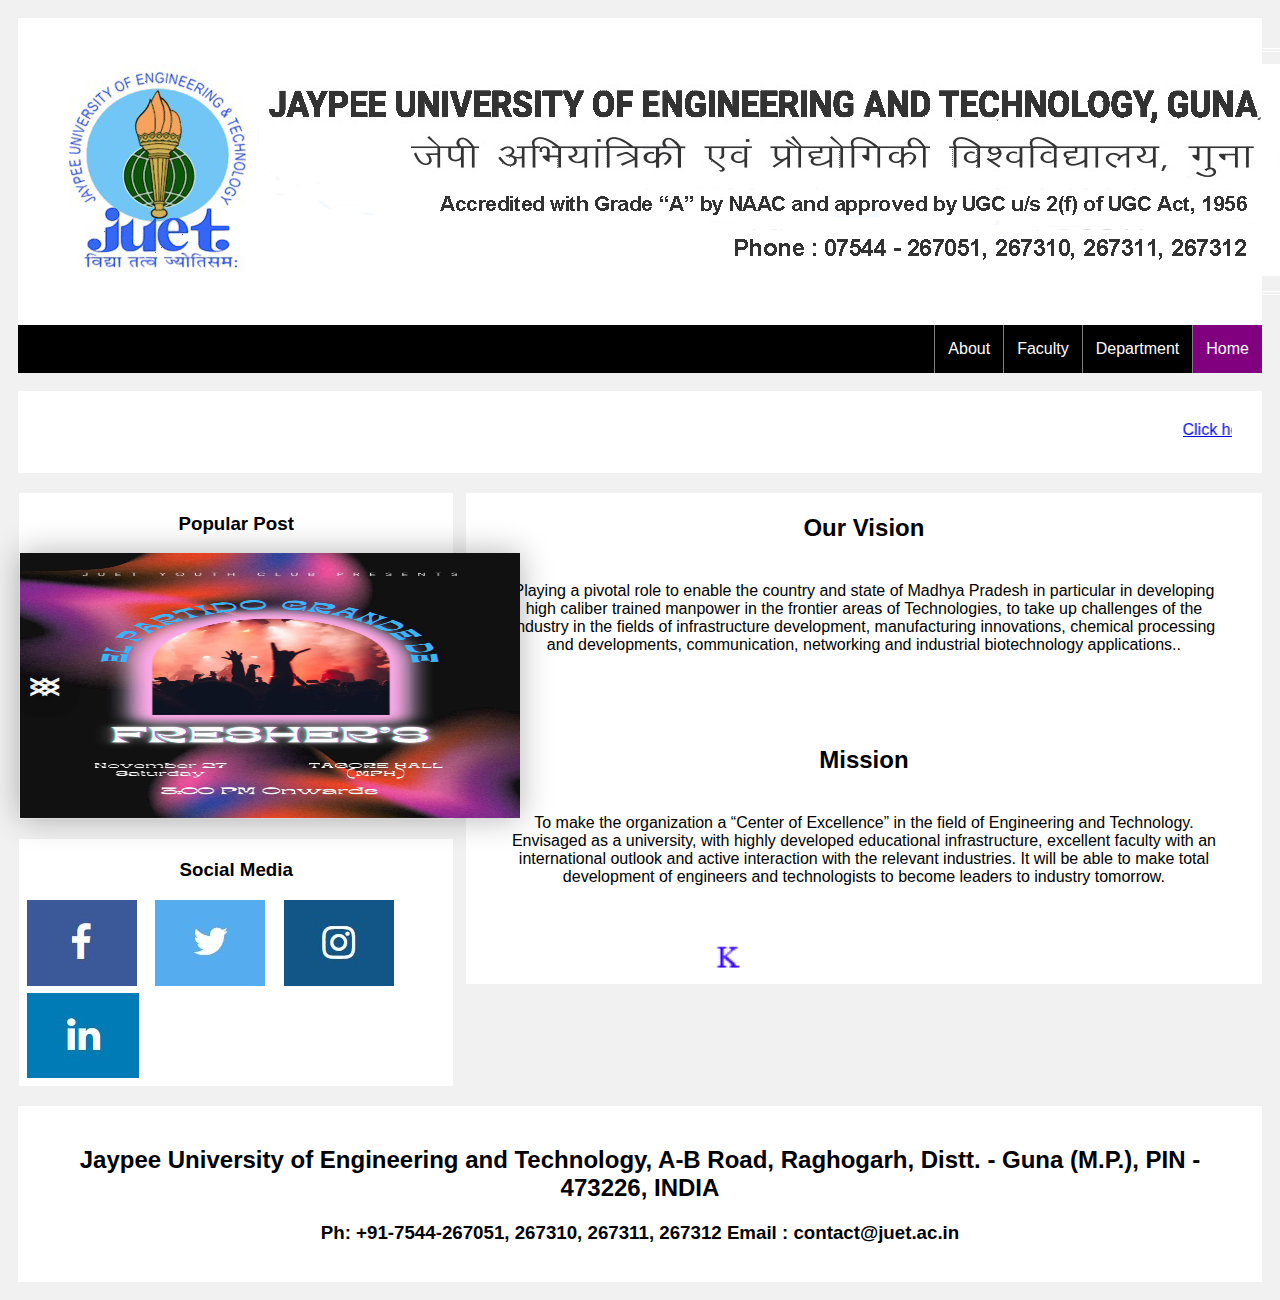
<file: index.html>
<!DOCTYPE html>
<html>

<head>
	<title>
		Home
	</title>

	<link rel="stylesheet" href="css\menu_bar.css">
	<link rel="stylesheet" href="css\Home.css">
	<link rel="stylesheet" href="css\slide.css">
	<link rel="stylesheet" href="css\Social_links.css">
	
	<script src="JavaScript\slider.js"></script>	
</head>
<body>

<div class="header">
  <table border="1" width="100%" height="247" bordercolor="#FFFFFF">
	<tr>
		<td width="1252">
		<img border="0" src="Images/Home/logo_header.png" width="1227" height="212"></td>
		<td align="left"><font face="Arial Rounded MT Bold" size="4">A-B Road, 
		Raghogarh</font><p><font face="Arial Rounded MT Bold" size="4">Guna (M.P.)- 
		473 226, India</font></p>
		<p><font face="Arial Rounded MT Bold" size="4">Ph : +91-7544-267051, 
		267310</font></p>
		<p><font face="Arial Rounded MT Bold" size="4">E-mail :<a href="mailto:contact@jiet.ac.in"> 
		contact@jiet.ac.in</a></font></td>
	</tr>
</table>
</div>

<div class="topnav">
	 <ul class="menu_bar">
		  <li class="mb"><a id="active" href="./index.html">Home</a></li>
		  <li class="mb"><a href="./Department.html">Department</a></li>
		  <li class="mb"><a href="./Faculty.html">Faculty</a></li>
		  <li class="mb"><a href="./About.html">About</a></li>
	</ul>

</div>
<br>
<div class="header">
<marquee><a href="https://webkiosk.juet.ac.in">Click here to view results</a></marquee>
</div>
<div class="row">
  <div class="rightcolumn">
    <div class="card">
      <h2 align="center">Our Vision</h2>
      <p id="text">Playing a pivotal role to enable the country and state of Madhya Pradesh in particular in developing high  caliber trained  manpower in the frontier areas of Technologies, to take up challenges of the industry in the fields of infrastructure development, manufacturing innovations, chemical processing and developments, communication, networking and industrial biotechnology applications..</p>
      <br><br>
	  <h2 align="center">Mission</h2>
      <p id="text">To make the organization a “Center of Excellence” in the field of Engineering and Technology. Envisaged as a university, with highly developed educational infrastructure, excellent faculty with an international outlook and active interaction with the relevant industries. It will be able to make total development of engineers and technologists to become leaders to industry tomorrow.</p>
	  <br>
	  <img src="Images\Home\knowledge.gif" class="center">
	</div>
    
  </div>
  <div class="leftcolumn">
    <div class="card">
      <h3 align="center">Popular Post</h3>
       <div id="slider">
			<ul id="slideWrap"> 
			  <li><img src="Images\Slide show\1.jpg" alt=""></li>
			  <li><img src="Images\Slide show\2.jpg" alt=""></li>
			  <li><img src="Images\Slide show\3.jpg" alt=""></li>
			  <li><img src="Images\Slide show\4.jpg" alt=""></li>
			  <li><img src="Images\Slide show\5.jpg" alt=""></li>
			  <li><img src="Images\Slide show\6.jpg" alt=""></li>
			  <li><img src="Images\Slide show\7.jpg" alt=""></li>
			  <li><img src="Images\Slide show\8.jpg" alt=""></li>
			  <li><img src="Images\Slide show\9.jpg" alt=""></li>
			</ul>
			
			<a id="prev" href="#">&#8810;</a>
			<a id="next" href="#" float="right">&#8811;</a>
		</div>
    </div>
    <div class="card" id="social">
      <h3 align="center">Social Media</h3>
		<a href="https://www.facebook.com/JaypeeUniversityGuna/" class="fa"><img src="Images\Social Media\fb.jpg"></a>
		<a href="https://twitter.com/juet_official" class="fa"><img src="Images\Social Media\twitter.jpg"></a>
		<a href="https://www.instagram.com/jaypee_university_guna/?hl=en" class="fa"><img src="Images\Social Media\instagram.jpg"></a>
		<a href="https://www.linkedin.com/authwall?trk=gf&trkInfo=AQGiQtcvoy2SWQAAAX1moen4kIHRYKS6BW18iojGqxWxOL2BS-67siOjqrsl_VRIqp82UCmKX4_CMV9zPHT4fffVPR1eiSZJxQEgbGsUF1-X4OLdsm4GmOod76-P4KI_cSZlkSs=&originalReferer=https://www.google.com/&sessionRedirect=https%3A%2F%2Fin.linkedin.com%2Fschool%2Fjaypee-university-of-engineering-and-technology%2F" class="fa"><img src="Images\Social Media\linkedin.jpg"></a>
	  
    </div>
  </div>
</div>

<div class="footer">
  <h2>Jaypee University of Engineering and Technology, A-B Road, Raghogarh, Distt. - Guna (M.P.), PIN - 473226, INDIA</h2>
  <h3>Ph: +91-7544-267051, 267310, 267311, 267312 Email : contact@juet.ac.in</h3>
</div>


</body>
</html>
</file>
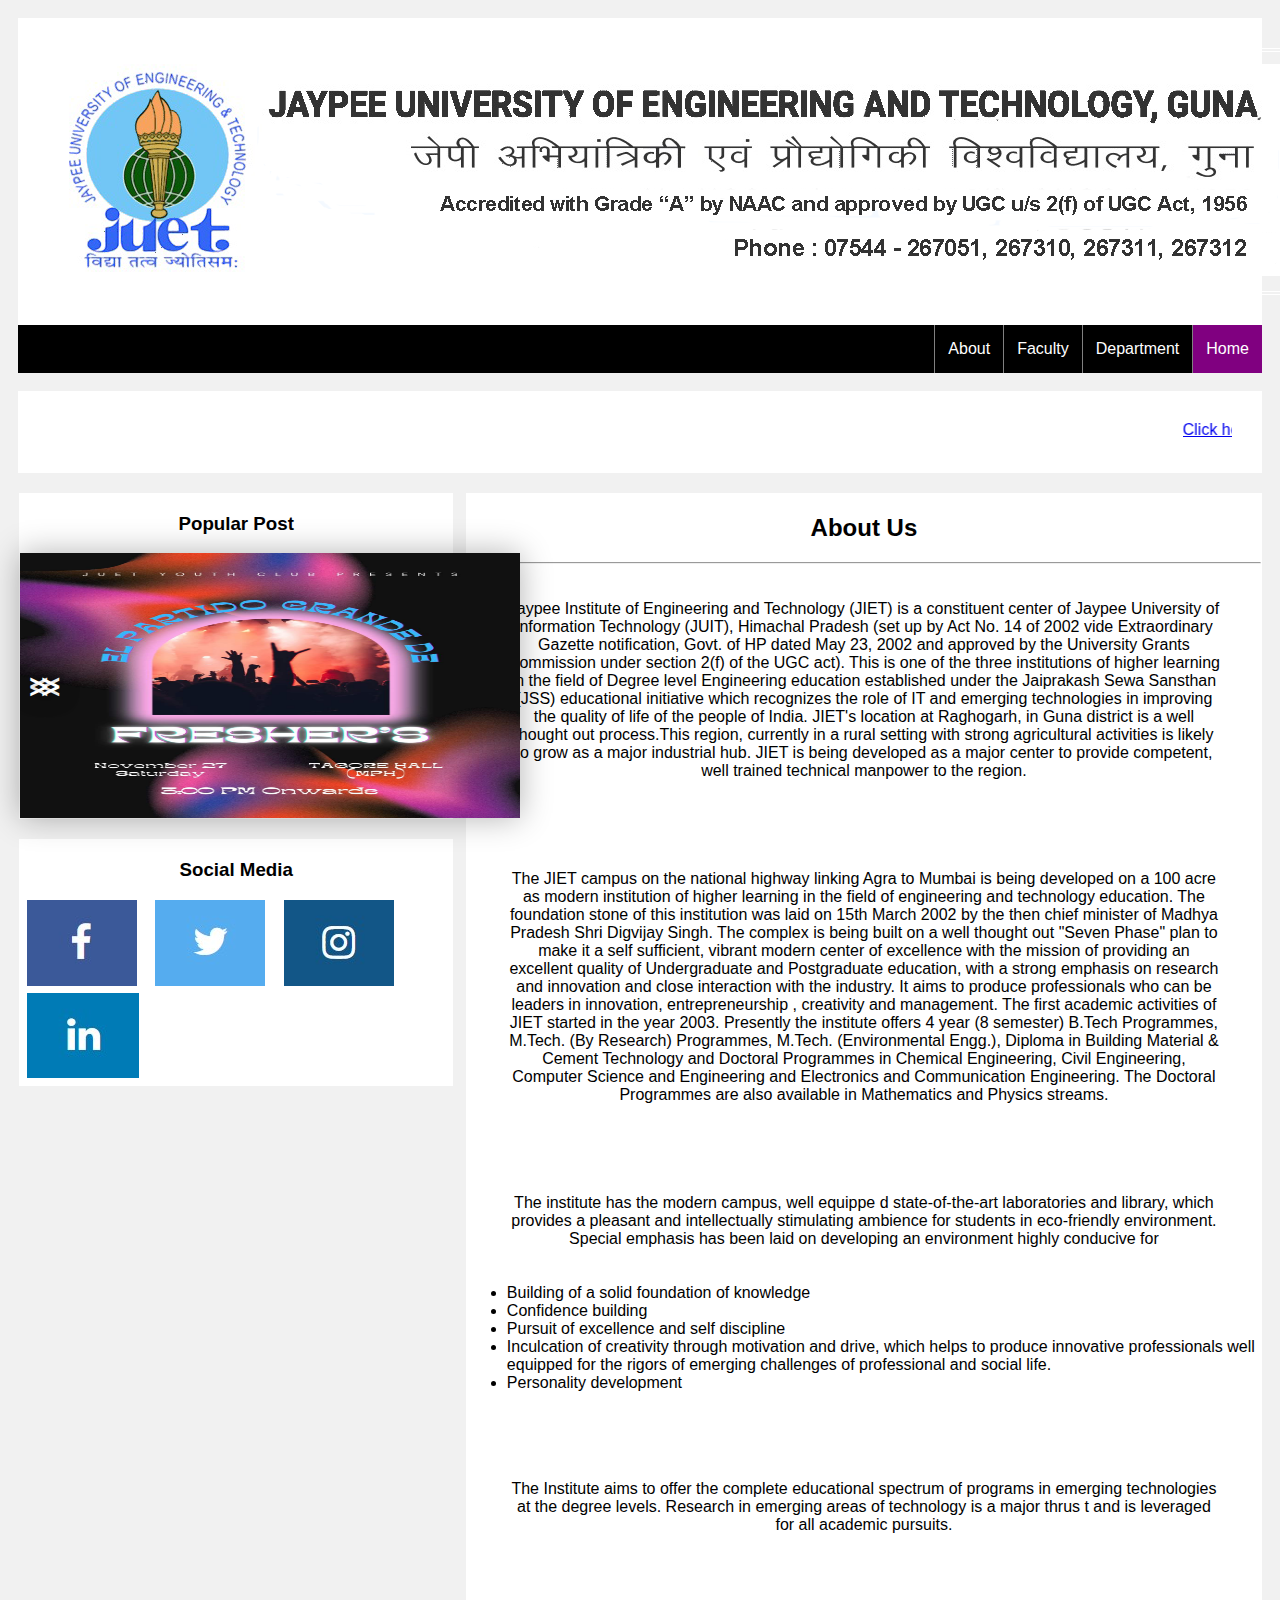
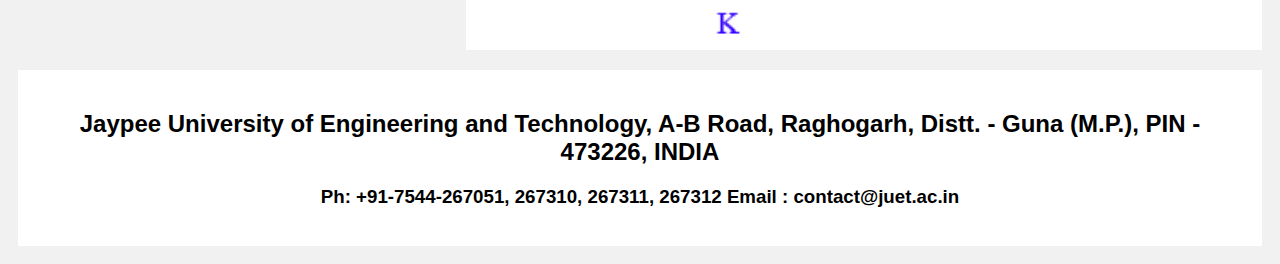
<file: About.html>
<!DOCTYPE html>
<html>

<head>
	<title>
		About Us
	</title>

	<link rel="stylesheet" href="css\menu_bar.css">
	<link rel="stylesheet" href="css\Home.css">
	<link rel="stylesheet" href="css\slide.css">
	<link rel="stylesheet" href="css\Social_links.css">
	
	<script src="JavaScript\slider.js"></script>	
</head>
<body>

<div class="header">
  <table border="1" width="100%" height="247" bordercolor="#FFFFFF">
	<tr>
		<td width="1252">
		<img border="0" src="Images/Home/logo_header.png" width="1227" height="212"></td>
		<td align="left"><font face="Arial Rounded MT Bold" size="4">A-B Road, 
		Raghogarh</font><p><font face="Arial Rounded MT Bold" size="4">Guna (M.P.)- 
		473 226, India</font></p>
		<p><font face="Arial Rounded MT Bold" size="4">Ph : +91-7544-267051, 
		267310</font></p>
		<p><font face="Arial Rounded MT Bold" size="4">E-mail :<a href="mailto:contact@jiet.ac.in"> 
		contact@jiet.ac.in</a></font></td>
	</tr>
</table>
</div>

<div class="topnav">
	 <ul class="menu_bar">
		<li class="mb"><a id="active" href="./index.html">Home</a></li>
		<li class="mb"><a href="./Department.html">Department</a></li>
		<li class="mb"><a href="./Faculty.html">Faculty</a></li>
		<li class="mb"><a href="./About.html">About</a></li>
	</ul>

</div>
<br>
<div class="header">
<marquee><a href="https://webkiosk.juet.ac.in">Click here to view results</a></marquee>
</div>
<div class="row">
  <div class="rightcolumn">
    <div class="card">
      <h2 align="center">About Us</h2><hr>
      <p id="text">Jaypee Institute of Engineering and Technology (JIET) is a constituent center of Jaypee University of Information Technology (JUIT), 
	  Himachal Pradesh (set up by Act No. 14 of 2002 vide Extraordinary Gazette notification, Govt. of HP dated May 23, 2002 and approved by the University 
	  Grants Commission under section 2(f) of the UGC act). This is one of the three institutions of higher learning in the field of Degree level Engineering education 
	  established under the Jaiprakash Sewa Sansthan (JSS) educational initiative which recognizes the role of IT and emerging technologies in improving the quality of life of the people of India. 
	  JIET's location at Raghogarh, in Guna district is a well thought out process.This region, currently in a rural setting with strong agricultural 
	  activities is likely to grow as a major industrial hub. JIET is being developed as a major center to provide competent, well trained technical manpower to the region. </p><br>
	  
	  <p id="text">
	  The JIET campus on the national highway linking Agra to Mumbai is being developed on a 100 acre as modern institution of higher 
	  learning in the field of engineering and technology education. The foundation stone of this institution was laid on 15th March 2002 by the then 
	  chief minister of Madhya Pradesh Shri Digvijay Singh. The complex is being built on a well thought out "Seven Phase" plan to make it a self sufficient, 
	  vibrant modern center of excellence  with the mission of providing an excellent quality of Undergraduate and Postgraduate education, with a strong emphasis on research and 
	  innovation and close interaction with the industry. It aims to produce professionals who can be leaders in innovation, entrepreneurship , creativity and management. 
	  The first academic activities of JIET started in the year 2003. Presently the institute offers 4 year (8 semester) B.Tech Programmes, M.Tech. (By Research) Programmes, M.Tech. (Environmental Engg.), Diploma in Building Material & Cement Technology and Doctoral Programmes in Chemical Engineering, Civil Engineering, Computer Science and Engineering  and Electronics and Communication Engineering. 
	  The Doctoral Programmes are also available in Mathematics and Physics streams. 
	  </p><br>
	  <p id="text">
	  The institute has the  modern campus, well equippe
	  d state-of-the-art laboratories and library, which provides a pleasant and intellectually stimulating ambience for students in eco-friendly environment. 
	  Special emphasis has been laid on developing an environment highly conducive for
		<ul>
		  <li>Building of a solid foundation of knowledge </li>
		  <li>Confidence building</li>
		  <li>Pursuit of excellence and self discipline  </li>
		  <li>Inculcation of creativity through motivation and drive, which helps to produce innovative professionals well equipped for the rigors of emerging challenges of professional and social life. </li>
		  <li>Personality development </li>
		</ul>
	  </p><br><br>
	  
	  <p id="text">
	  The Institute aims to offer the complete educational spectrum of programs in emerging technologies at the degree levels. Research in emerging areas of technology is a major thrus
	  t and is leveraged for all academic pursuits. 
	  </p><br><br>
	  
	  <img src="Images\Home\knowledge.gif" class="center">
	</div>
    
  </div>
  <div class="leftcolumn">
    <div class="card">
      <h3 align="center">Popular Post</h3>
       <div id="slider">
			<ul id="slideWrap"> 
			  <li><img src="Images\Slide show\1.jpg" alt=""></li>
			  <li><img src="Images\Slide show\2.jpg" alt=""></li>
			  <li><img src="Images\Slide show\3.jpg" alt=""></li>
			  <li><img src="Images\Slide show\4.jpg" alt=""></li>
			  <li><img src="Images\Slide show\5.jpg" alt=""></li>
			  <li><img src="Images\Slide show\6.jpg" alt=""></li>
			  <li><img src="Images\Slide show\7.jpg" alt=""></li>
			  <li><img src="Images\Slide show\8.jpg" alt=""></li>
			  <li><img src="Images\Slide show\9.jpg" alt=""></li>
			</ul>
			
			<a id="prev" href="#">&#8810;</a>
			<a id="next" href="#" float="right">&#8811;</a>
		</div>
    </div>
    <div class="card" id="social">
      <h3 align="center">Social Media</h3>
		<a href="https://www.facebook.com/JaypeeUniversityGuna/" class="fa"><img src="Images\Social Media\fb.jpg"></a>
		<a href="https://twitter.com/juet_official" class="fa"><img src="Images\Social Media\twitter.jpg"></a>
		<a href="https://www.instagram.com/jaypee_university_guna/?hl=en" class="fa"><img src="Images\Social Media\instagram.jpg"></a>
		<a href="https://www.linkedin.com/authwall?trk=gf&trkInfo=AQGiQtcvoy2SWQAAAX1moen4kIHRYKS6BW18iojGqxWxOL2BS-67siOjqrsl_VRIqp82UCmKX4_CMV9zPHT4fffVPR1eiSZJxQEgbGsUF1-X4OLdsm4GmOod76-P4KI_cSZlkSs=&originalReferer=https://www.google.com/&sessionRedirect=https%3A%2F%2Fin.linkedin.com%2Fschool%2Fjaypee-university-of-engineering-and-technology%2F" class="fa"><img src="Images\Social Media\linkedin.jpg"></a>
	  
    </div>
  </div>
</div>

<div class="footer">
  <h2>Jaypee University of Engineering and Technology, A-B Road, Raghogarh, Distt. - Guna (M.P.), PIN - 473226, INDIA</h2>
  <h3>Ph: +91-7544-267051, 267310, 267311, 267312 Email : contact@juet.ac.in</h3>
</div>


</body>
</html>
</file>
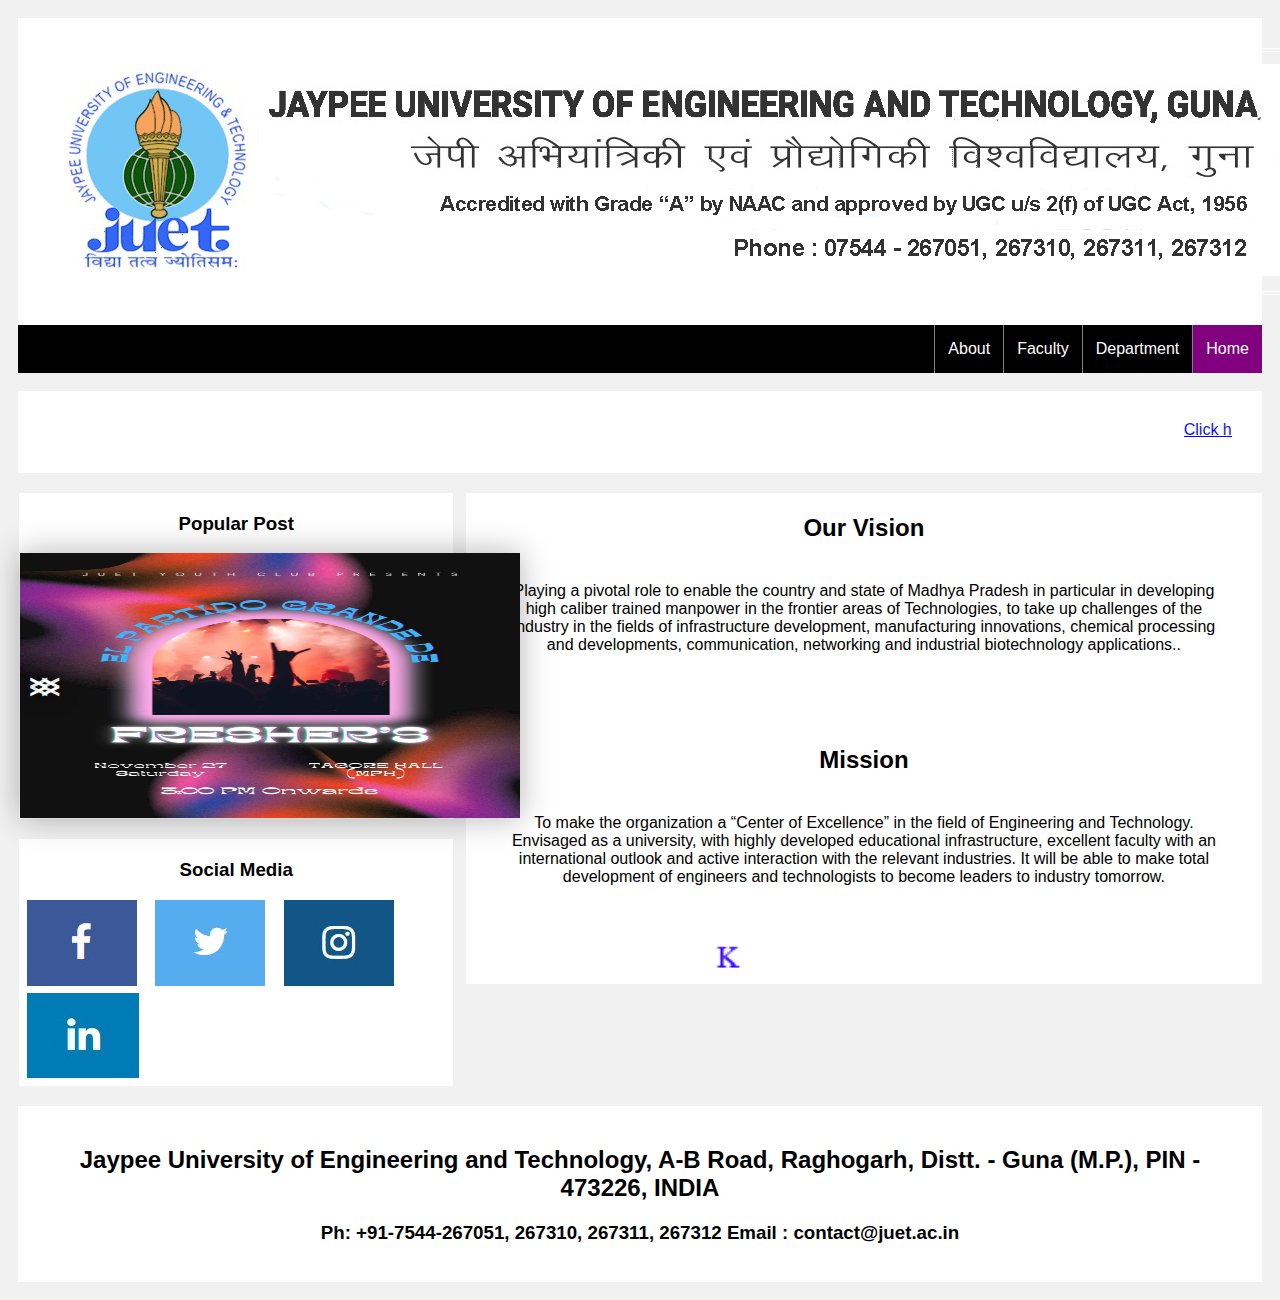
<file: Department.html>
<!DOCTYPE html>
<html>

<head>
	<title>
		Home
	</title>

	<link rel="stylesheet" href="css\menu_bar.css">
	<link rel="stylesheet" href="css\Home.css">
	<link rel="stylesheet" href="css\slide.css">
	<link rel="stylesheet" href="css\Social_links.css">
	
	<script src="JavaScript\slider.js"></script>	
</head>
<body>

<div class="header">
  <table border="1" width="100%" height="247" bordercolor="#FFFFFF">
	<tr>
		<td width="1252">
		<img border="0" src="Images/Home/logo_header.png" width="1227" height="212"></td>
		<td align="left"><font face="Arial Rounded MT Bold" size="4">A-B Road, 
		Raghogarh</font><p><font face="Arial Rounded MT Bold" size="4">Guna (M.P.)- 
		473 226, India</font></p>
		<p><font face="Arial Rounded MT Bold" size="4">Ph : +91-7544-267051, 
		267310</font></p>
		<p><font face="Arial Rounded MT Bold" size="4">E-mail :<a href="mailto:contact@jiet.ac.in"> 
		contact@jiet.ac.in</a></font></td>
	</tr>
</table>
</div>

<div class="topnav">
	 <ul class="menu_bar">
		<li class="mb"><a id="active" href="./index.html">Home</a></li>
		<li class="mb"><a href="./Department.html">Department</a></li>
		<li class="mb"><a href="./Faculty.html">Faculty</a></li>
		<li class="mb"><a href="./About.html">About</a></li>
	</ul>

</div>
<br>
<div class="header">
<marquee><a href="https://webkiosk.juet.ac.in">Click here to view results</a></marquee>
</div>
<div class="row">
  <div class="rightcolumn">
    <div class="card">
      <h2 align="center">Our Vision</h2>
      <p id="text">Playing a pivotal role to enable the country and state of Madhya Pradesh in particular in developing high  caliber trained  manpower in the frontier areas of Technologies, to take up challenges of the industry in the fields of infrastructure development, manufacturing innovations, chemical processing and developments, communication, networking and industrial biotechnology applications..</p>
      <br><br>
	  <h2 align="center">Mission</h2>
      <p id="text">To make the organization a “Center of Excellence” in the field of Engineering and Technology. Envisaged as a university, with highly developed educational infrastructure, excellent faculty with an international outlook and active interaction with the relevant industries. It will be able to make total development of engineers and technologists to become leaders to industry tomorrow.</p>
	  <br>
	  <img src="Images\Home\knowledge.gif" class="center">
	</div>
    
  </div>
  <div class="leftcolumn">
    <div class="card">
      <h3 align="center">Popular Post</h3>
       <div id="slider">
			<ul id="slideWrap"> 
			  <li><img src="Images\Slide show\1.jpg" alt=""></li>
			  <li><img src="Images\Slide show\2.jpg" alt=""></li>
			  <li><img src="Images\Slide show\3.jpg" alt=""></li>
			  <li><img src="Images\Slide show\4.jpg" alt=""></li>
			  <li><img src="Images\Slide show\5.jpg" alt=""></li>
			  <li><img src="Images\Slide show\6.jpg" alt=""></li>
			  <li><img src="Images\Slide show\7.jpg" alt=""></li>
			  <li><img src="Images\Slide show\8.jpg" alt=""></li>
			  <li><img src="Images\Slide show\9.jpg" alt=""></li>
			</ul>
			
			<a id="prev" href="#">&#8810;</a>
			<a id="next" href="#" float="right">&#8811;</a>
		</div>
    </div>
    <div class="card" id="social">
      <h3 align="center">Social Media</h3>
		<a href="https://www.facebook.com/JaypeeUniversityGuna/" class="fa"><img src="Images\Social Media\fb.jpg"></a>
		<a href="https://twitter.com/juet_official" class="fa"><img src="Images\Social Media\twitter.jpg"></a>
		<a href="https://www.instagram.com/jaypee_university_guna/?hl=en" class="fa"><img src="Images\Social Media\instagram.jpg"></a>
		<a href="https://www.linkedin.com/authwall?trk=gf&trkInfo=AQGiQtcvoy2SWQAAAX1moen4kIHRYKS6BW18iojGqxWxOL2BS-67siOjqrsl_VRIqp82UCmKX4_CMV9zPHT4fffVPR1eiSZJxQEgbGsUF1-X4OLdsm4GmOod76-P4KI_cSZlkSs=&originalReferer=https://www.google.com/&sessionRedirect=https%3A%2F%2Fin.linkedin.com%2Fschool%2Fjaypee-university-of-engineering-and-technology%2F" class="fa"><img src="Images\Social Media\linkedin.jpg"></a>
	  
    </div>
  </div>
</div>

<div class="footer">
  <h2>Jaypee University of Engineering and Technology, A-B Road, Raghogarh, Distt. - Guna (M.P.), PIN - 473226, INDIA</h2>
  <h3>Ph: +91-7544-267051, 267310, 267311, 267312 Email : contact@juet.ac.in</h3>
</div>


</body>
</html>
</file>
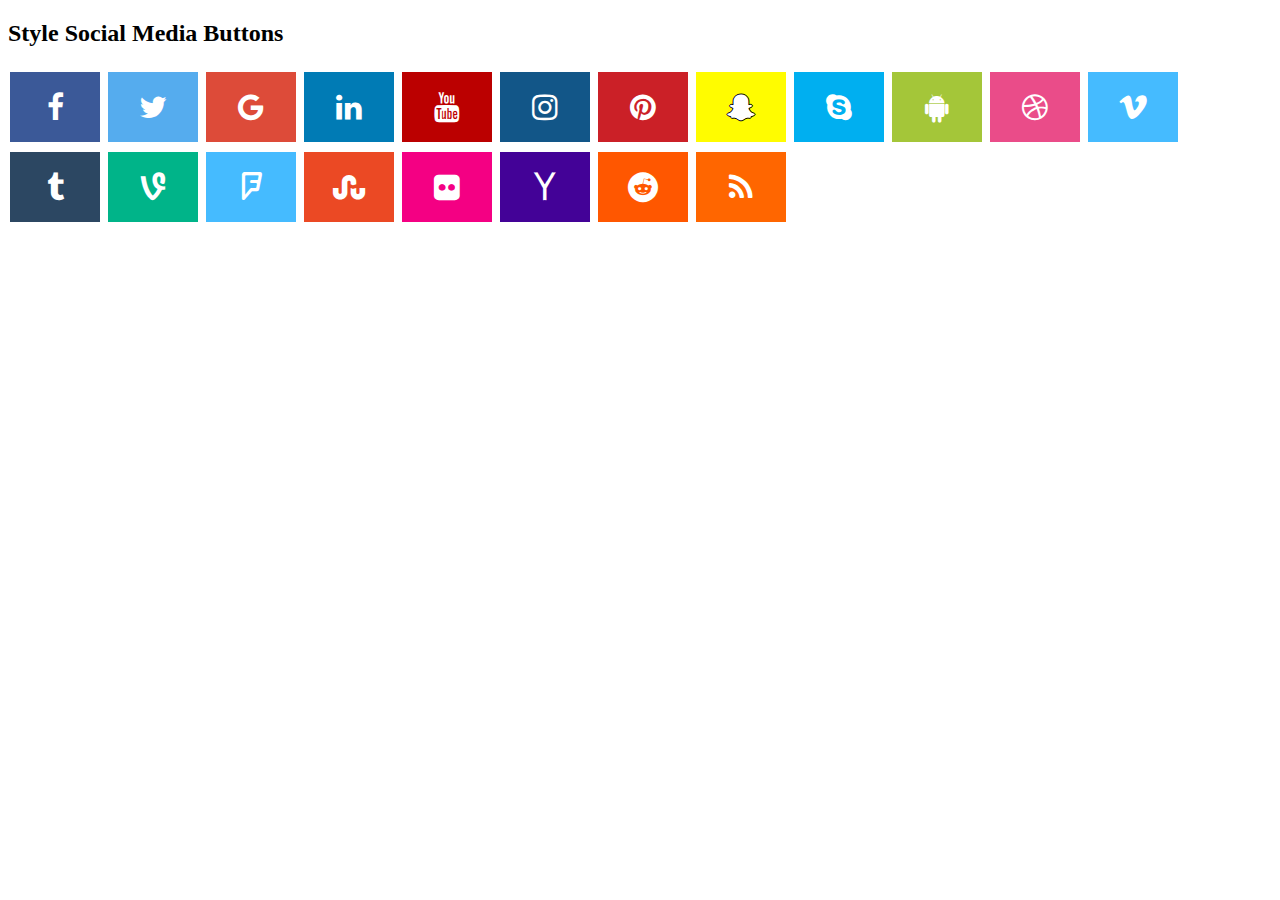
<file: Rough.html>
<!DOCTYPE html>
<html>
<head>
<meta name="viewport" content="width=device-width, initial-scale=1">
<link rel="stylesheet" href="https://cdnjs.cloudflare.com/ajax/libs/font-awesome/4.7.0/css/font-awesome.min.css">
<style>
.fa {
  padding: 20px;
  font-size: 30px;
  width: 50px;
  text-align: center;
  text-decoration: none;
  margin: 5px 2px;
}

.fa:hover {
    opacity: 0.7;
}

.fa-facebook {
  background: #3B5998;
  color: white;
}

.fa-twitter {
  background: #55ACEE;
  color: white;
}

.fa-google {
  background: #dd4b39;
  color: white;
}

.fa-linkedin {
  background: #007bb5;
  color: white;
}

.fa-youtube {
  background: #bb0000;
  color: white;
}

.fa-instagram {
  background: #125688;
  color: white;
}

.fa-pinterest {
  background: #cb2027;
  color: white;
}

.fa-snapchat-ghost {
  background: #fffc00;
  color: white;
  text-shadow: -1px 0 black, 0 1px black, 1px 0 black, 0 -1px black;
}

.fa-skype {
  background: #00aff0;
  color: white;
}

.fa-android {
  background: #a4c639;
  color: white;
}

.fa-dribbble {
  background: #ea4c89;
  color: white;
}

.fa-vimeo {
  background: #45bbff;
  color: white;
}

.fa-tumblr {
  background: #2c4762;
  color: white;
}

.fa-vine {
  background: #00b489;
  color: white;
}

.fa-foursquare {
  background: #45bbff;
  color: white;
}

.fa-stumbleupon {
  background: #eb4924;
  color: white;
}

.fa-flickr {
  background: #f40083;
  color: white;
}

.fa-yahoo {
  background: #430297;
  color: white;
}

.fa-soundcloud {
  background: #ff5500;
  color: white;
}

.fa-reddit {
  background: #ff5700;
  color: white;
}

.fa-rss {
  background: #ff6600;
  color: white;
}
</style>
</head>
<body>

<h2>Style Social Media Buttons</h2>

<!-- Add font awesome icons -->
<a href="#" class="fa fa-facebook"></a>
<a href="#" class="fa fa-twitter"></a>
<a href="#" class="fa fa-google"></a>
<a href="#" class="fa fa-linkedin"></a>
<a href="#" class="fa fa-youtube"></a>
<a href="#" class="fa fa-instagram"></a>
<a href="#" class="fa fa-pinterest"></a>
<a href="#" class="fa fa-snapchat-ghost"></a>
<a href="#" class="fa fa-skype"></a>
<a href="#" class="fa fa-android"></a>
<a href="#" class="fa fa-dribbble"></a>
<a href="#" class="fa fa-vimeo"></a>
<a href="#" class="fa fa-tumblr"></a>
<a href="#" class="fa fa-vine"></a>
<a href="#" class="fa fa-foursquare"></a>
<a href="#" class="fa fa-stumbleupon"></a>
<a href="#" class="fa fa-flickr"></a>
<a href="#" class="fa fa-yahoo"></a>
<a href="#" class="fa fa-reddit"></a>
<a href="#" class="fa fa-rss"></a>
      
</body>
</html>
</file>
